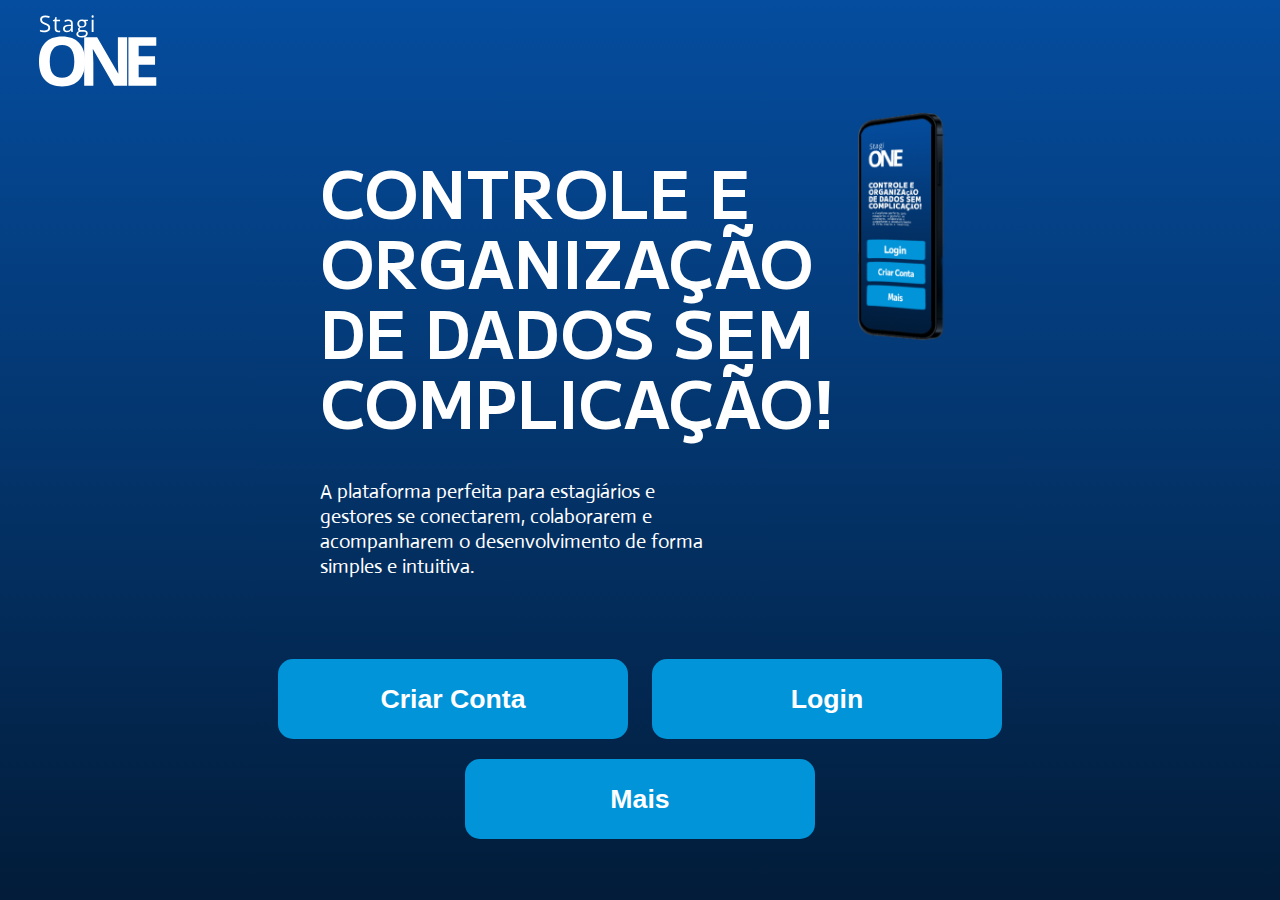
<file: index.html>
<!DOCTYPE html>
<html lang="en">

<head>
    <link rel="stylesheet" href="style.css">
    <meta charset="UTF-8">
    <meta name="viewport" content="width=device-width, initial-scale=1.0">
    <title>StagiONE</title>
    <link rel="icon" href="ico.svg">
    <!--LINK FONT-->
    <link rel="preconnect" href="https://fonts.googleapis.com">
    <link rel="preconnect" href="https://fonts.gstatic.com" crossorigin>
    <link href="https://fonts.googleapis.com/css2?family=M+PLUS+1:wght@100..900&display=swap" rel="stylesheet">

    <link rel="preconnect" href="https://fonts.googleapis.com">
    <link rel="preconnect" href="https://fonts.gstatic.com" crossorigin>
    <link href="https://fonts.googleapis.com/css2?family=Actor&display=swap" rel="stylesheet">

</head>

<body>
    <div class="top">
        <a href="index.html"><img src="top.svg"></a>
    </div>
    <div id="container1">
        <div id="text">
            <h1>CONTROLE E<br>ORGANIZAÇÃO<br>DE DADOS SEM<br>COMPLICAÇÃO!</h1>
            <p>A plataforma perfeita para estagiários e<br>gestores se conectarem, colaborarem e<br>acompanharem o desenvolvimento de forma<br>simples e intuitiva.</p>
        </div>
        <div id="cel">
            <img src="cel1.svg">
        </div>
    </div>
    <div id="botao">
        <div>
            <a href="cadastro.html"><button>
                <h1>Criar Conta</h1>
            </button></a>
                
            <a href="login.html"><button>
                <h1>Login</h1>
            </button></a>
        </div>
        <div>
            <a href="fdl.html"><button>
                <h1>Mais</h1>
            </button></a>
        </div>
    </div>
</body>

</html>
</file>
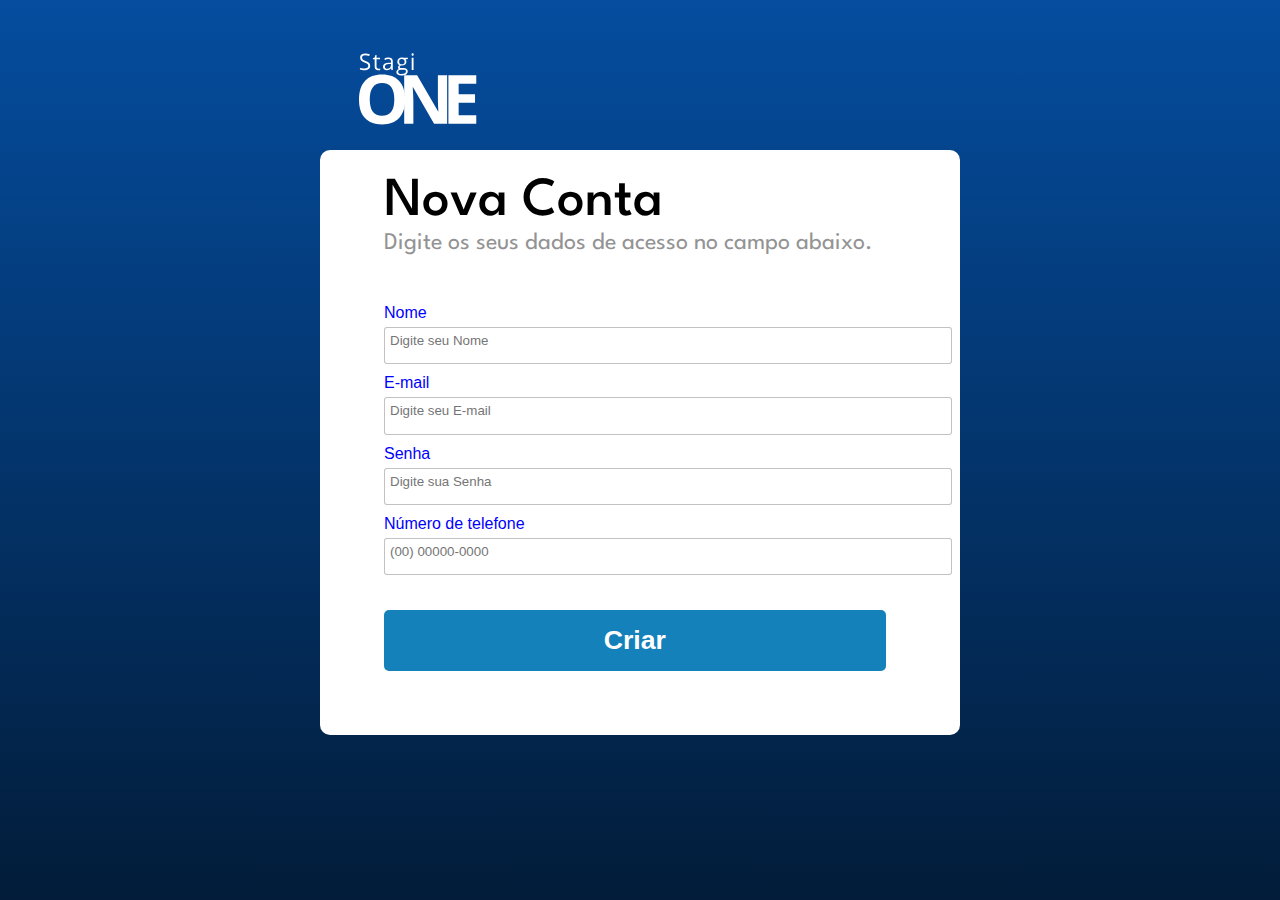
<file: cadastro.html>
<!DOCTYPE html>
<html lang="en">

<head>
    <link rel="stylesheet" href="cadastro.css">
    <meta charset="UTF-8">
    <meta name="viewport" content="width=device-width, initial-scale=1.0">
    <title>Nova Conta</title>
    <link rel="icon" href="ico.svg">
    <!--FONT-->
    <link rel="preconnect" href="https://fonts.googleapis.com">
    <link rel="preconnect" href="https://fonts.gstatic.com" crossorigin>
    <link href="https://fonts.googleapis.com/css2?family=League+Spartan:wght@100..900&display=swap" rel="stylesheet">

</head>

<body>
    <div id="top">
        <a href="index.html"><img src="top.svg" alt=""></a>
    </div>
    <div id="container">
        <div id="text">
            <h1>Nova Conta</h1>
            <h2>Digite os seus dados de acesso no campo abaixo.</h2>
        </div>
        <div class="input">
            <p>Nome</p>
            <input type="text" name="nome" placeholder="Digite seu Nome">
            <p>E-mail</p>
            <input type="text" name="nome" placeholder="Digite seu E-mail">
            <p>Senha</p>
            <input type="password" name="nome" placeholder="Digite sua Senha">
            <p>Número de telefone</p>
            <input type="text" maxlength="15" oninput="formatarTelefone(this)" name="nome" placeholder="(00) 00000-0000">
        </div>
        <a href="fdl.html"><button><h1>Criar</h1></button></a>
    </div>





    <!--SCRIPTS-->
    <script>
        function formatarTelefone(input) {
            // Remove tudo o que não é número
            let valor = input.value.replace(/\D/g, '');

            // Adiciona a formatação conforme o padrão (00) 00000-0000
            if (valor.length <= 2) {
                input.value = `(${valor}`;
            } else if (valor.length <= 6) {
                input.value = `(${valor.substring(0, 2)}) ${valor.substring(2)}`;
            } else if (valor.length <= 10) {
                input.value = `(${valor.substring(0, 2)}) ${valor.substring(2, 7)}-${valor.substring(7)}`;
            } else {
                input.value = `(${valor.substring(0, 2)}) ${valor.substring(2, 7)}-${valor.substring(7, 11)}`;
            }
        }
    </script>
</body>

</html>
</file>
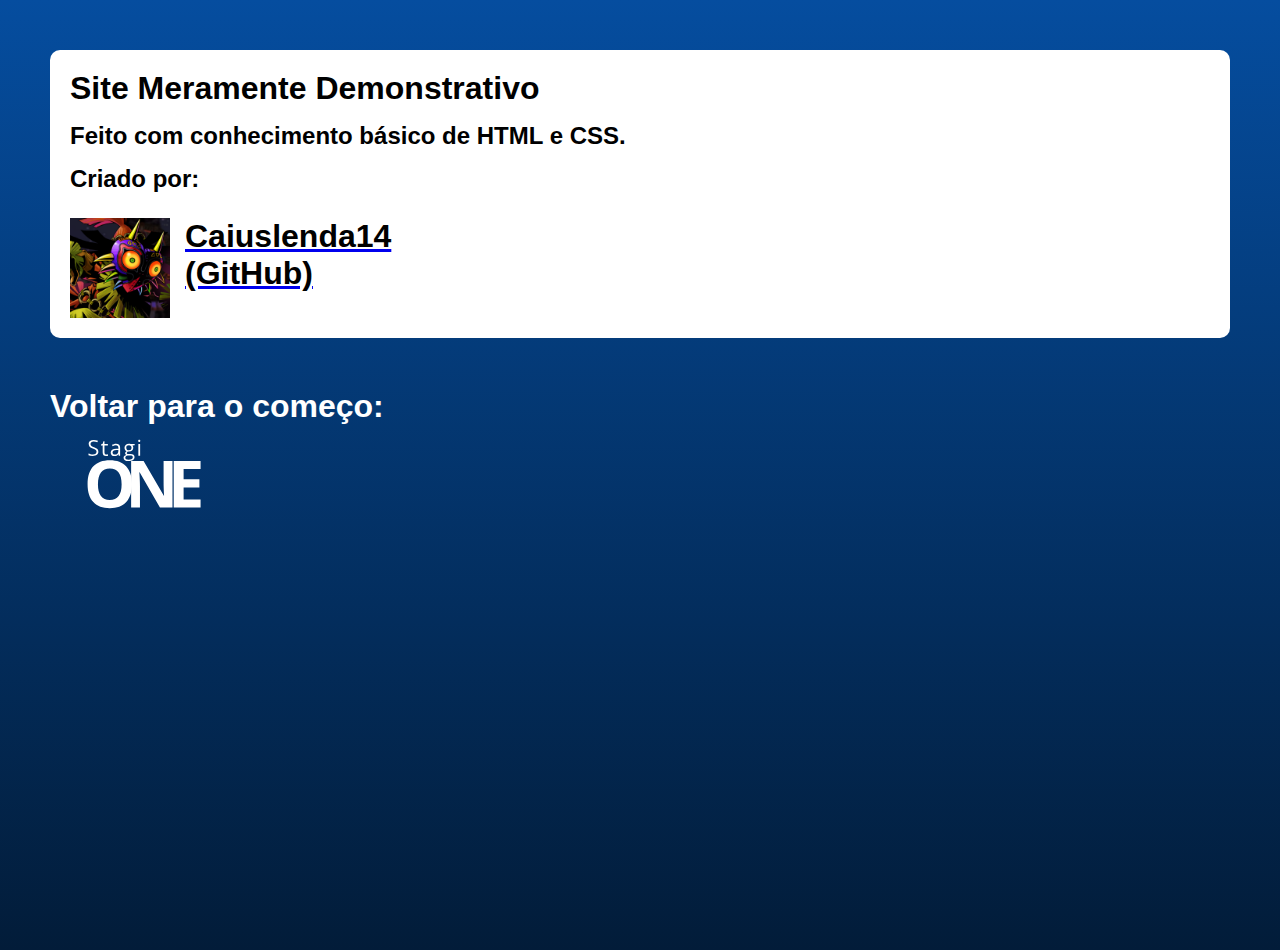
<file: fdl.html>
<!DOCTYPE html>
<html lang="en">
<head>
    <link rel="stylesheet" href="fdl.css">
    <meta charset="UTF-8">
    <meta name="viewport" content="width=device-width, initial-scale=1.0">
    <title>StagiONE</title>
    <link rel="icon" href="ico.svg">
</head>
<body>
    <div id="container">
        <h1>Site Meramente Demonstrativo</h1>
        <h2>Feito com conhecimento básico de HTML e CSS.</h2>
        <h2>Criado por:</h2>
        <a href="https://github.com/caiuslenda14" target="_blank">
            <div id="a">
                <img src="majora.png" alt="">
                <h1>Caiuslenda14<br>(GitHub)</h1>
            </div>
        </a>
    </div>
    <div id="b">
        <h1>Voltar para o começo:</h1>
        <a href="index.html"><img src="top.svg" alt=""></a>
    </div>
</body>
</html>
</file>
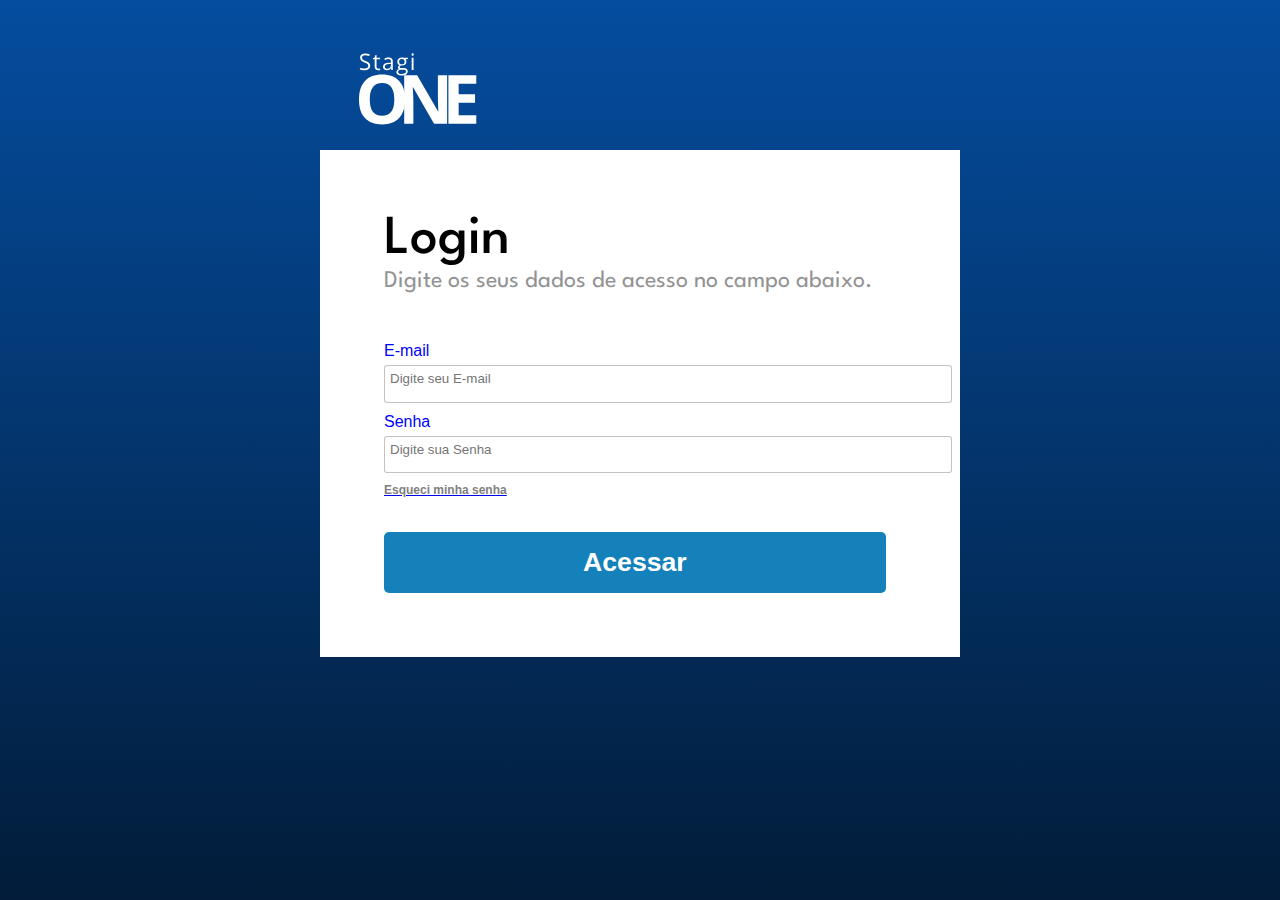
<file: login.html>
<!DOCTYPE html>
<html lang="en">

<head>
    <link rel="stylesheet" href="login.css">
    <meta charset="UTF-8">
    <meta name="viewport" content="width=device-width, initial-scale=1.0">
    <title>Login</title>
    <link rel="icon" href="ico.svg">
    <!--FONT-->
    <link rel="preconnect" href="https://fonts.googleapis.com">
    <link rel="preconnect" href="https://fonts.gstatic.com" crossorigin>
    <link href="https://fonts.googleapis.com/css2?family=League+Spartan:wght@100..900&display=swap" rel="stylesheet">

</head>

<body>
    <div id="top">
        <a href="index.html"><img src="top.svg" alt=""></a>
    </div>
    <div id="container">
        <div id="text">
            <h1>Login</h1>
            <h2>Digite os seus dados de acesso no campo abaixo.</h2>
        </div>
        <div class="input">
            <p>E-mail</p>
            <input type="text" name="nome" placeholder="Digite seu E-mail">
            <p>Senha</p>
            <input type="password" name="nome" placeholder="Digite sua Senha">
            <a href="fdl.html"><h1>Esqueci minha senha</h1></a>
        </div>
        <a href="fdl.html"><button><h1>Acessar</h1></button></a>
    </div>
</body>

</html>
</file>
<file: style.css>
html,
body {
    margin: 0;
    padding: 0;
    height: 100%;
}

@media screen and (min-width:1000px) {
    body {
        background: linear-gradient(to bottom, rgb(5, 77, 159), rgb(2, 28, 57));
        height: 100vh;
    }


    .top {
        img {
            width: 15%;
        }
    }

    #container1 {
        display: grid;
        grid-template-columns: 1fr 1.3fr;
        margin-left: 25%;
    }

    #text {
        color: white;

        h1 {
            font-size: 65px;
            font-family: "M PLUS 1", sans-serif;
            font-optical-sizing: auto;
            font-weight: black;
            font-style: normal;
            line-height: 70px;
        }

        p {
            font-size: 20px;
            margin-top: 30px;
            font-family: "Actor", sans-serif;
            font-weight: 400;
            font-style: normal;
        }
    }

    #cel {
        img {
            width: 29%;
        }
    }

    #botao {
        justify-items: center;
        margin-top: 50px;

        button {
            width: 350px;
            height: 80px;
            border-radius: 15px;
            color: white;
            background-color: rgb(1, 148, 217);
            margin: 10px;
            border: none;
        }

        button:active {
            transform: translateY(4px);
            background-color: rgb(0, 110, 161);
        }
    }
}

@media screen and (max-width:1000px) {
    body {
        background: linear-gradient(to bottom, rgb(5, 77, 159), rgb(2, 28, 57));
    }

    .top {

        img {
            width: 60%;
        }
    }

    #container1 {
        margin-left: 5%;
    }

    #text {
        color: white;

        h1 {
            font-size: 30px;
            font-family: "M PLUS 1", sans-serif;
            font-weight: black;
            font-style: normal;
            line-height: 30px;
        }

        p {
            width: 60%;
            font-size: 20px;
            margin-top: 30px;
            font-family: "Actor", sans-serif;
            font-weight: 400;
            font-style: normal;
        }
    }

    #cel {
        img {
            display: none;
        }
    }

    #botao {
        text-align: center;
        margin-top: 50px;

        button {
            width: 300px;
            height: 80px;
            border-radius: 15px;
            color: white;
            background-color: rgb(1, 148, 217);
            margin: 10px;
            border: none;
        }

        button:active {
            transform: translateY(4px);
            background-color: rgb(0, 110, 161);
        }
    }
}
</file>
<file: cadastro.css>
* {
    margin: 0;
}

@media screen and (min-width:1000px) {

    body {
        background: linear-gradient(to bottom, rgb(5, 77, 159), rgb(2, 28, 57));
        height: 100vh;
    }

    #top {
        img {
            margin: 0px 25% 0 25%;
            margin-top: 3%;
            width: 15%;
        }
    }

    #container {
        border-radius: 10px;
        background-color: white;
        margin: 0px 25% 0 25%;
        padding: 2% 5% 5% 5%;

        button {
            border-radius: 5px;
            border: none;
            margin-top: 35px;
            padding: 15px;
            width: 98%;
            color: white;
            background-color: rgb(20, 129, 186);
        }

        button:active {
            background-color: rgb(2, 28, 57);
        }
    }

    #text {
        H1 {
            font-size: 55px;
            font-family: "League Spartan", sans-serif;
            font-optical-sizing: auto;
            font-weight: 500;
            font-style: normal;
        }

        h2 {
            margin-top: 5px;
            color: rgb(147, 147, 147);
            font-family: "League Spartan", sans-serif;
            font-optical-sizing: auto;
            font-weight: 400;
            font-style: normal;
        }
    }

    .input {
        margin-top: 50px;

        h1 {
            color: gray;
            margin-top: 10px;
            font-family: arial;
            font-size: 12px;
        }

        p {
            margin-top: 10px;
            margin-bottom: 5px;
            font-family: arial;
            color: blue;
        }

        input {
            border-radius: 3px;
            border: solid 1px rgba(0, 0, 0, 0.241);
            padding: 5px 75% 3% 5px;
        }
    }
}



@media screen and (max-width:1000px) {

    body {
        background: linear-gradient(to bottom, rgb(5, 77, 159), rgb(2, 28, 57));
        height: 100vh;
    }

    #top {
        img {
            margin: 0px 25% 0 25%;
            margin-top: 3%;
            width: 50%;
        }
    }

    #container {
        border-radius: 5px;
        background-color: white;
        margin: 0px 10% 0 10%;
        padding: 5%;

        button {
            border-radius: 5px;
            border: none;
            margin-top: 35px;
            padding: 15px;
            width: 100%;
            color: white;
            background-color: rgb(20, 129, 186);
        }

        button:active {
            background-color: rgb(2, 28, 57);
        }
    }

    #text {
        H1 {
            font-size: 55px;
            font-family: "League Spartan", sans-serif;
            font-optical-sizing: auto;
            font-weight: 500;
            font-style: normal;
        }

        h2 {
            margin-top: 5px;
            color: rgb(147, 147, 147);
            font-family: "League Spartan", sans-serif;
            font-optical-sizing: auto;
            font-weight: 400;
            font-style: normal;
        }
    }

    .input {
        margin-top: 50px;

        h1 {
            color: gray;
            margin-top: 10px;
            font-family: arial;
            font-size: 12px;
        }

        p {
            margin-top: 10px;
            margin-bottom: 5px;
            font-family: arial;
            color: blue;
        }

        input {
            border-radius: 10px;
            border-radius: 3px;
            border: solid 1px rgba(0, 0, 0, 0.241);
            padding: 5px 35% 10% 5px;
        }
    }
}
</file>
<file: fdl.css>
* {
    margin: 0;
}

@media screen and (min-width:1000px) {
    body {
        background: linear-gradient(to bottom, rgb(5, 77, 159), rgb(2, 28, 57));
        height: 100vh;
    }

    h1 {
        font-family: arial;
        color: rgb(0, 0, 0);
    }

    h2 {
        margin-top: 15px;
        font-family: arial;
    }

    #container {
        border-radius: 10px;
        margin: 50px;
        padding: 20px;
        background-color: white;
    }

    #a {
        margin-top: 25px;

        img {
            width: 100px;
        }

        display: grid;
        grid-template-columns: auto 1fr;

        h1 {
            margin-left: 15px;
        }
    }

    #b {
        margin-left: 50px;

        img {
            width: 15%;
        }

        h1 {
            color: white;
        }
    }
}


@media screen and (max-width:1000px) {
    body {
        background: linear-gradient(to bottom, rgb(5, 77, 159), rgb(2, 28, 57));
        height: 100vh;
    }

    h1 {
        font-family: arial;
        color: rgb(0, 0, 0);
    }

    h2 {
        margin-top: 15px;
        font-family: arial;
    }

    #container {
        border-radius: 10px;
        margin: 50px;
        padding: 20px;
        background-color: white;
    }

    #a {
        margin-top: 25px;

        img {
            width: 100px;
        }

        display: grid;
        grid-template-columns: auto 1fr;

        h1 {
            font-size: 20px;
            margin-left: 15px;
        }
    }

    #b {
        margin-left: 50px;

        img {
            width: 80%;
        }

        h1 {
            color: white;
        }
    }
}
</file>
<file: login.css>
* {
    margin: 0;
}

@media screen and (min-width:1000px) {
    body {
        background: linear-gradient(to bottom, rgb(5, 77, 159), rgb(2, 28, 57));
        height: 100vh;
    }

    #top {
        img {
            margin: 0px 25% 0 25%;
            margin-top: 3%;
            width: 15%;
        }
    }

    #container {
        background-color: white;
        margin: 0px 25% 0 25%;
        padding: 5%;

        button {
            border-radius: 5px;
            border: none;
            margin-top: 35px;
            padding: 15px;
            width: 98%;
            color: white;
            background-color: rgb(20, 129, 186);
        }

        button:active {
            background-color: rgb(2, 28, 57);
        }
    }

    #text {
        H1 {
            font-size: 55px;
            font-family: "League Spartan", sans-serif;
            font-optical-sizing: auto;
            font-weight: 500;
            font-style: normal;
        }

        h2 {
            margin-top: 5px;
            color: rgb(147, 147, 147);
            font-family: "League Spartan", sans-serif;
            font-optical-sizing: auto;
            font-weight: 400;
            font-style: normal;
        }
    }

    .input {
        margin-top: 50px;

        h1 {
            color: gray;
            margin-top: 10px;
            font-family: arial;
            font-size: 12px;
        }

        p {
            margin-top: 10px;
            margin-bottom: 5px;
            font-family: arial;
            color: blue;
        }

        input {
            border-radius: 10px;
            border-radius: 3px;
            border: solid 1px rgba(0, 0, 0, 0.241);
            padding: 5px 75% 3% 5px;
        }
    }
}
@media screen and (max-width:1000px) {
    body {
        background: linear-gradient(to bottom, rgb(5, 77, 159), rgb(2, 28, 57));
        height: 100vh;
    }

    #top {
        text-align: center;
        img {
            margin-top: 20px;
            width: 60%;
        }
    }

    #container {
        border-radius: 5px;
        background-color: white;
        margin: 0px 10% 0 10%;
        padding: 5%;

        button {
            border-radius: 5px;
            border: none;
            margin-top: 35px;
            padding: 15px;
            width: 100%;
            color: white;
            background-color: rgb(20, 129, 186);
        }

        button:active {
            background-color: rgb(2, 28, 57);
        }
    }

    #text {
        H1 {
            font-size: 55px;
            font-family: "League Spartan", sans-serif;
            font-optical-sizing: auto;
            font-weight: 500;
            font-style: normal;
        }

        h2 {
            margin-top: 5px;
            color: rgb(147, 147, 147);
            font-family: "League Spartan", sans-serif;
            font-optical-sizing: auto;
            font-weight: 400;
            font-style: normal;
        }
    }

    .input {
        margin-top: 50px;

        h1 {
            color: gray;
            margin-top: 10px;
            font-family: arial;
            font-size: 12px;
        }

        p {
            margin-top: 10px;
            margin-bottom: 5px;
            font-family: arial;
            color: blue;
        }

        input {
            border-radius: 10px;
            border-radius: 3px;
            border: solid 1px rgba(0, 0, 0, 0.241);
            padding: 5px 35% 10% 5px;
        }
    }
}
</file>
